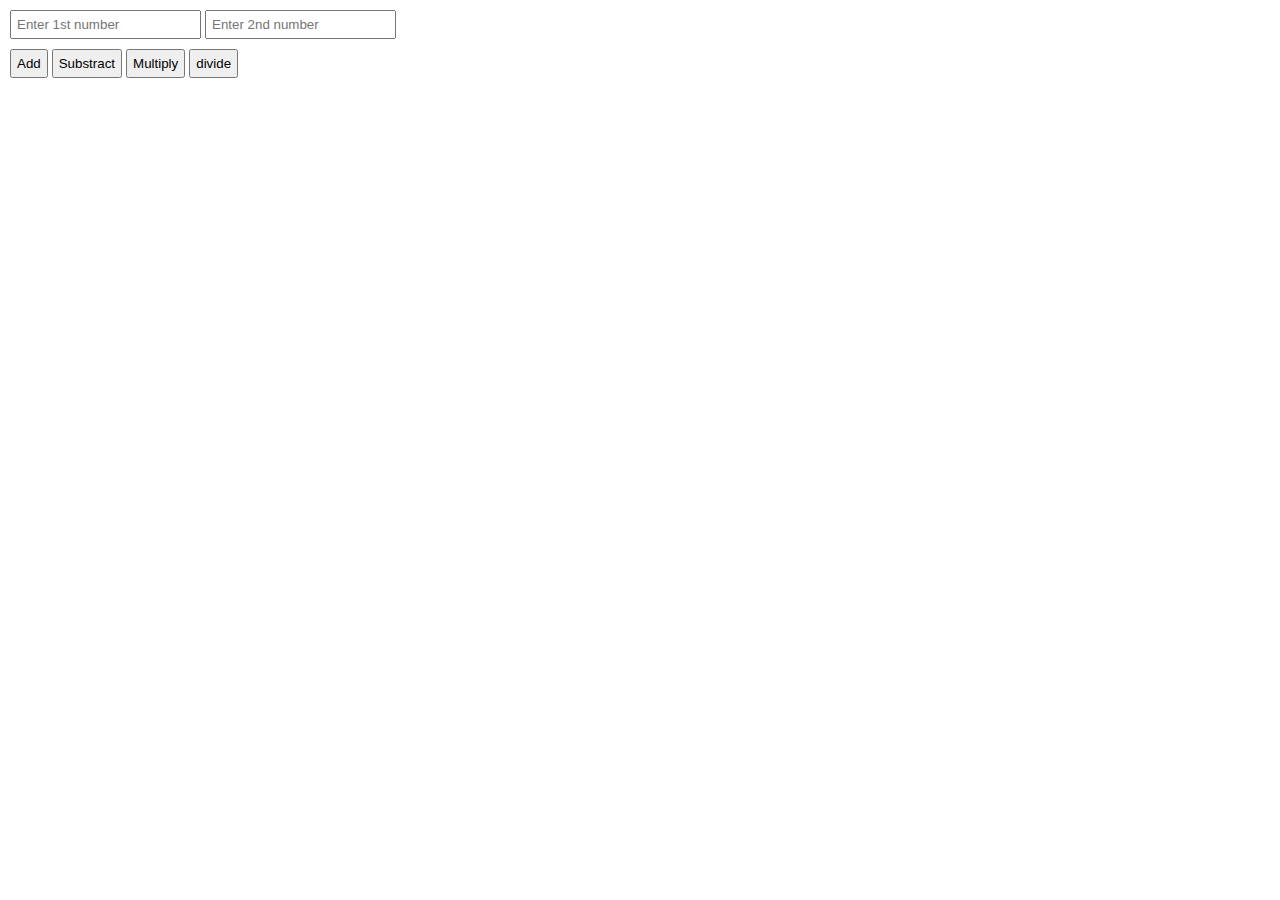
<file: mini_calculator/index.html>
<!DOCTYPE html>
<html lang="en">

<head>
    <meta charset="UTF-8">
    <meta name="viewport" content="width=device-width, initial-scale=1.0">
    <link rel="stylesheet" href="style.css">
    <title>Mini Calculator</title>
</head>

<body>
    <div class="input">
        <input id="num1" type="text" value="" placeholder="Enter 1st number">
        <input type="text" id="num2" value="" placeholder="Enter 2nd number">
    </div>
    <div class="mathoperations">
        <button onclick="add()">Add</button>
        <button onclick="substract()">Substract</button>
        <button onclick="multiply()">Multiply</button>
        <button onclick="divide()">divide</button>
    </div>
    <script src="script.js"></script>
</body>

</html>
</file>
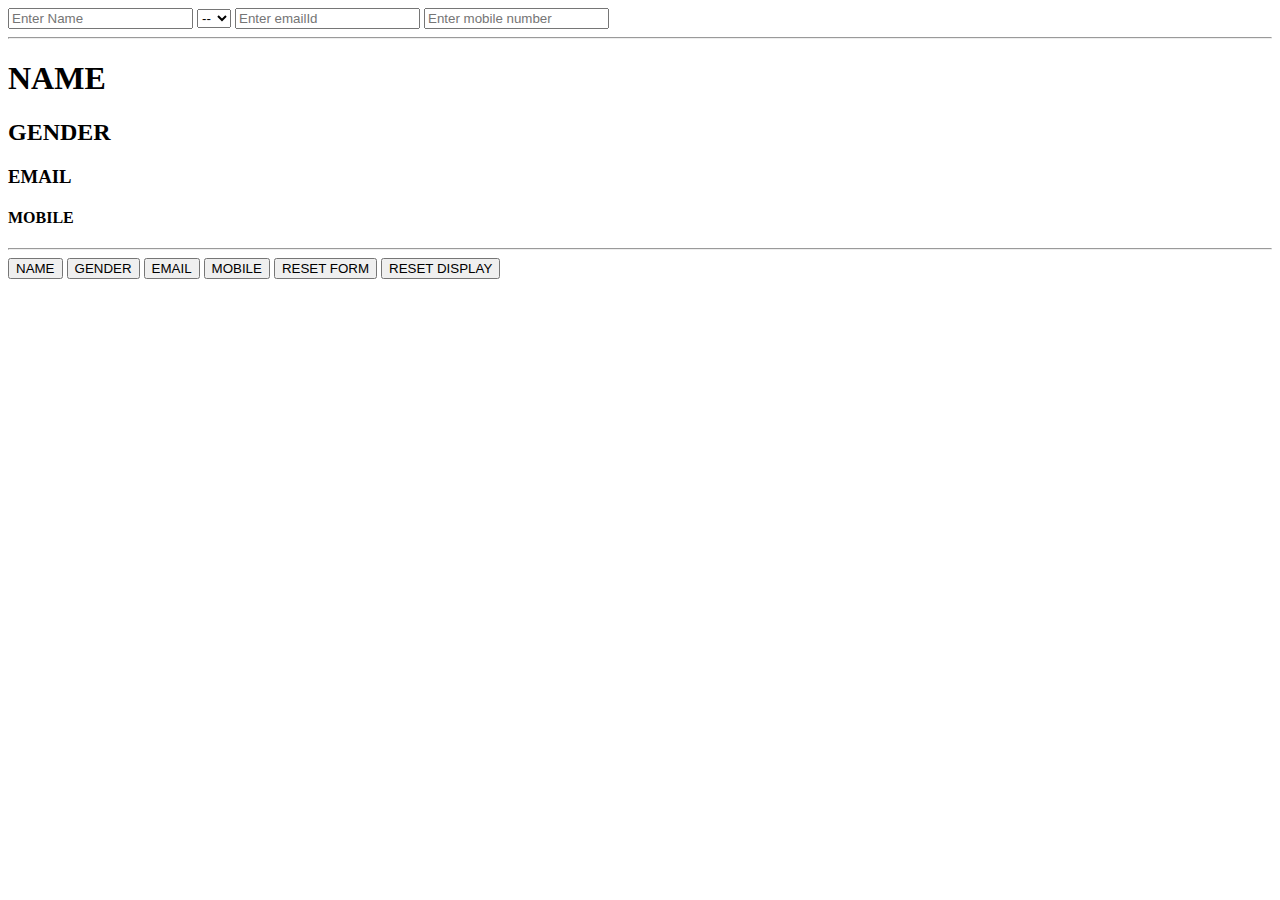
<file: registration_form/registration.html>
<!DOCTYPE html>
<html>

<head>
    <title>Registration</title>
</head>

<body>
    <input type="text" name="name" id="name" value="" placeholder="Enter Name">
    <select id="gender">
        <option value="">--</option>
        <option value="male">M</option>
        <option value="female">F</option>
    </select>
    <input type="text" name="email" id="email" placeholder="Enter emailId">
    <input type="text" name="mobile" id="mobile" placeholder="Enter mobile number">
    <hr>
    <h1 id="dName">NAME</h1>
    <h2 id="dGender">GENDER</h2>
    <h3 id="dEmail">EMAIL</h3>
    <h4 id="dMobile">MOBILE</h4>
    <hr>
    <button onclick="showName()">NAME</button>
    <button onclick="showGender()">GENDER</button>
    <button onclick="showEmail()">EMAIL</button>
    <button onclick="showMobile()">MOBILE</button>
    <button onclick="resetForm()">RESET FORM</button>
    <button onclick="resetDisplay()">RESET DISPLAY</button>

    <script type="text/javascript">
        function showName() {
            var name = document.getElementById("name").value;
            document.getElementById("dName").innerText = name;
        }

        function showGender() {
            var gender = document.getElementById("gender").value;
            document.getElementById("dGender").innerText = gender;
        }

        function showEmail() {
            var email = document.getElementById("email").value;
            document.getElementById("dEmail").innerText = email;
        }

        function showMobile() {
            var mobile = document.getElementById("mobile").value;
            document.getElementById("dMobile").innerText = mobile;
        }

        function resetForm() {
            document.getElementById("name").value = "";
            document.getElementById("email").value = "";
            document.getElementById("mobile").value = "";
            // Reset all the form elements to default values (blank "")
        }

        function resetDisplay() {
            document.getElementById("name").value = "";
            document.getElementById("email").value = "";
            document.getElementById("mobile").value = "";
            document.getElementById("dName").innerText = " ";
            document.getElementById("dGender").innerText = " ";
            document.getElementById("dEmail").innerText = " ";
            document.getElementById("dMobile").innerText = " ";
            // Reset all the headings (h1, h2, h3, h4) to blank values
        }
    </script>
</body>

</html>
</file>
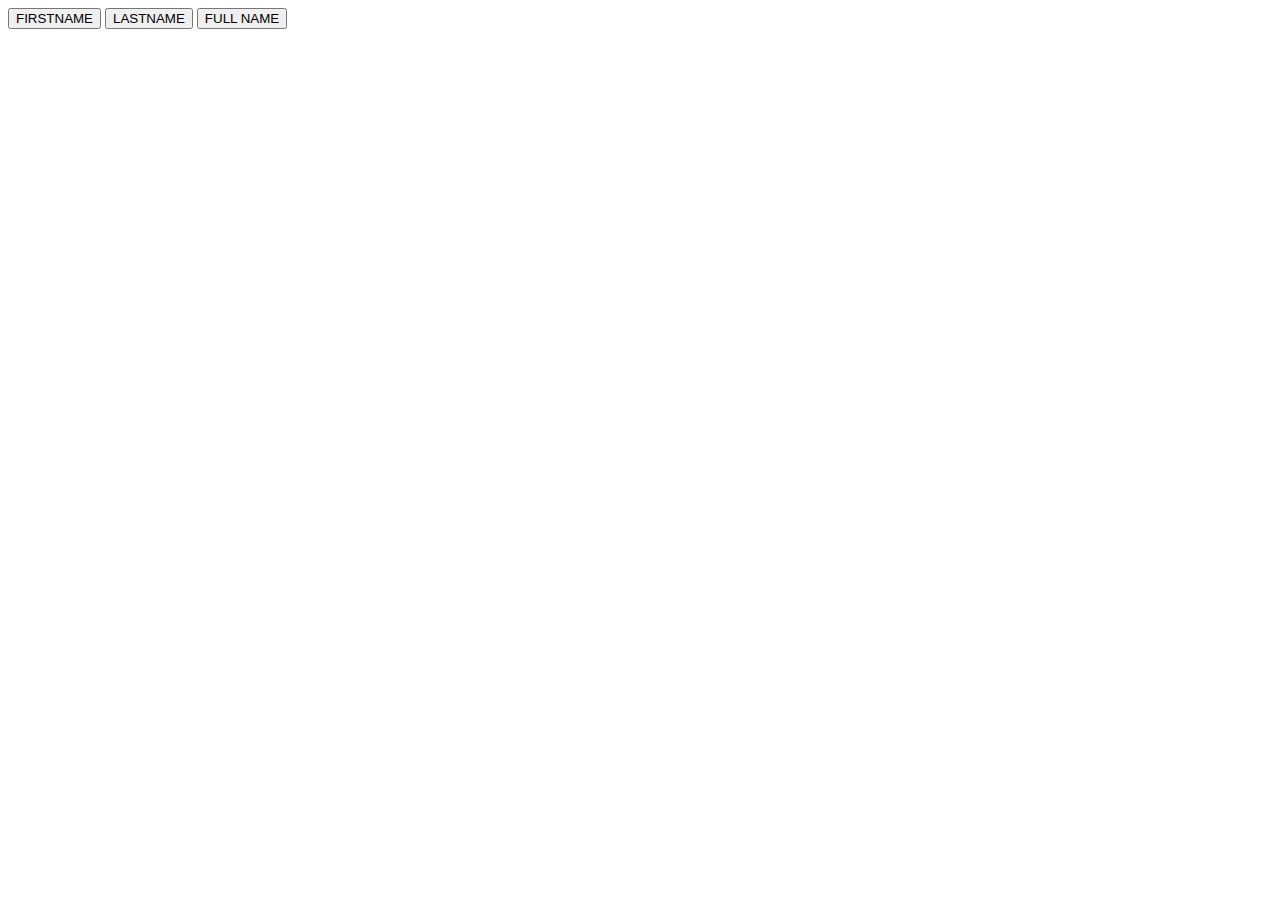
<file: showAlerts/alerts.html>
<!DOCTYPE html>
<html>

<head>
    <title>Showing Alerts</title>
</head>

<body>
    <button onclick="showFirstName()" id="fName">FIRSTNAME</button>
    <button onclick="showLastName()" id="lName">LASTNAME</button>
    <button onclick="showFullName()" id="fullName">FULL NAME</button>
    <script type="text/javascript">
        function showFirstName() {
            alert("SAI SATYA");
        }

        function showLastName() {
            alert("PRASANTH");
        }

        function showFullName() {
            alert("SAI SATYA PRASANTH");
        }
    </script>
</body>

</html>
</file>
<file: mini_calculator/style.css>
body {
    border: 0px;
    padding: 0px;
    box-sizing: border-box;
    margin: 0px;
}

.input {
    margin: 10px;
}

.input>input {
    padding: 5px;
}

.mathoperations {
    margin: 10px;
}

.mathoperations>button {
    padding: 5px;
}
</file>
